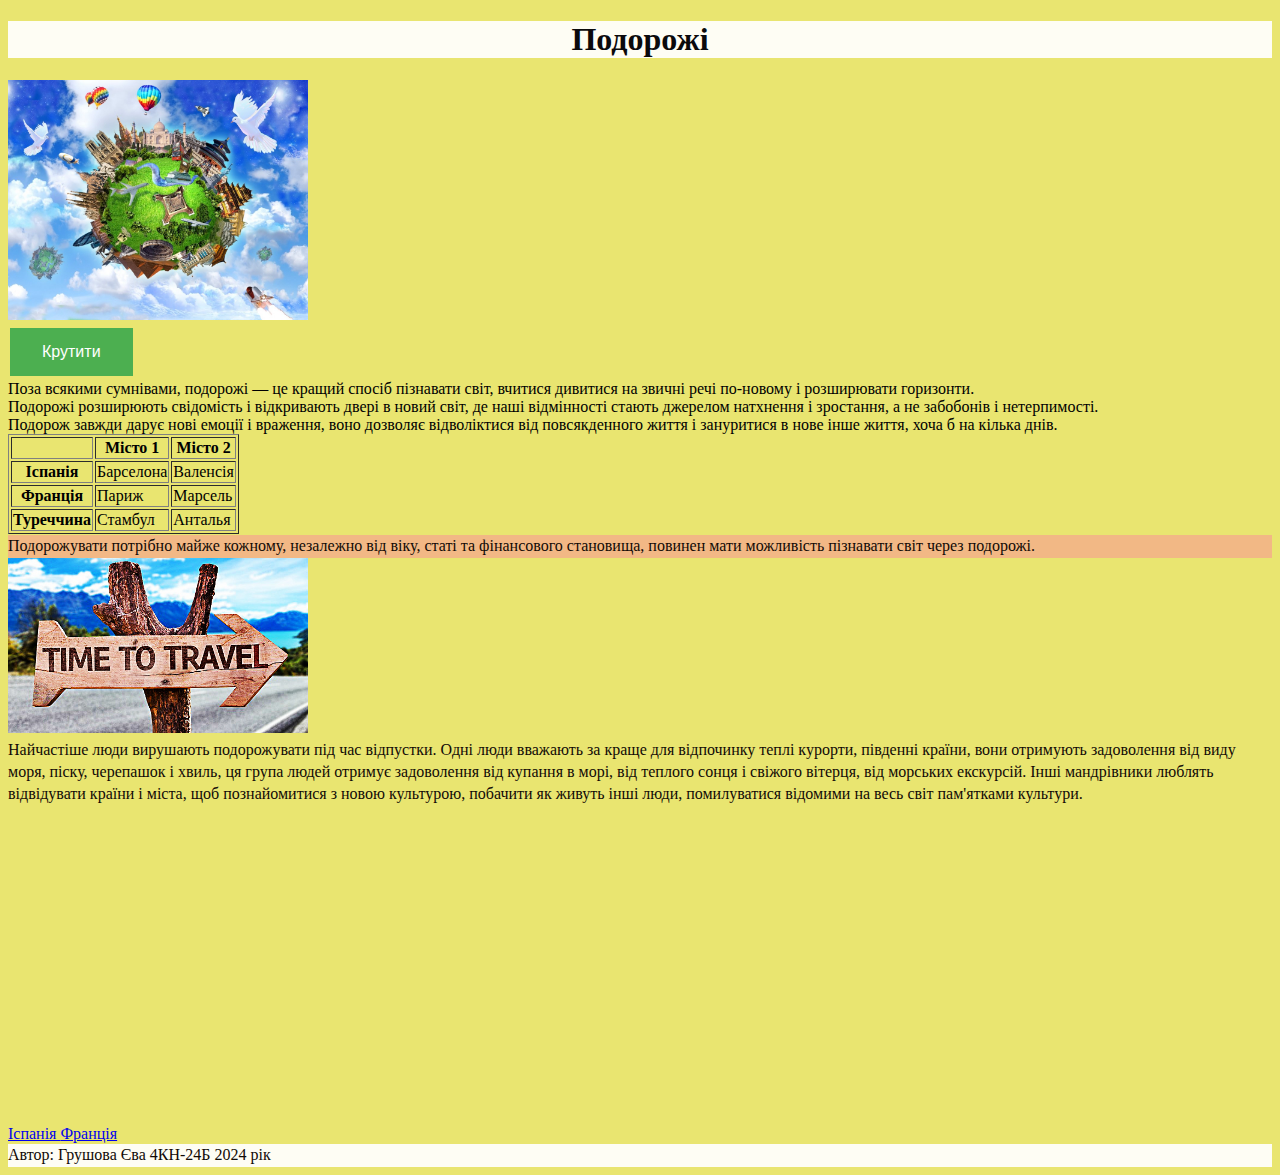
<file: index.html>
<!DOCTYPE html>
<html lang="en">
<head>
    <meta charset="UTF-8">
    <meta name="viewport" content="width=device-width, initial-scale=1.0">
    <link rel="stylesheet" type="text/css" href="./style.css">
    
    <title>Туристичний сайт</title>
<body>
    <header>
        <div class="box">
            <h1>Подорожі</h1>
        </div>
        <div class="container">
            <img src="w1.jpg" class="img">
        </div>
        <button class="button">Крутити</button>
        <ol>
            <li>Поза всякими сумнівами, подорожі — це кращий спосіб пізнавати світ, вчитися дивитися на звичні речі по-новому і розширювати горизонти.</li>
            <li>Подорожі розширюють свідомість і відкривають двері в новий світ, де наші відмінності стають джерелом натхнення і зростання, а не забобонів і нетерпимості.</li>
            <li>Подорож завжди дарує нові емоції і враження, воно дозволяє відволіктися від повсякденного життя і зануритися в нове інше життя, хоча б на кілька днів.</li>
        </ol>    
    </header>
    <table border ="1">
        <tr>
            <td></td>
            <th>Місто 1</th>
            <th>Місто 2</th>
        </tr>
        <tr>
            <th>Іспанія</th>
            <td>Барселона</td>
            <td>Валенсія</td>
        </tr>
        <tr>
            <th>Франція</th>
            <td>Париж</td>
            <td>Марсель</td>
        </tr>
        <tr>
            <th>Туреччина</th>
            <td>Стамбул</td>
            <td>Анталья</td>
        </tr>
    </table>    
    <div class="box1"><p>Подорожувати потрібно майже кожному, незалежно від віку, статі та фінансового становища, повинен мати можливість пізнавати світ через подорожі. </p></div>
    <img src="./1.jpg" class="img">
    <p>Найчастіше люди вирушають подорожувати під час відпустки. Одні люди вважають за краще для відпочинку теплі курорти, південні країни, вони отримують задоволення від виду моря, піску, черепашок і хвиль, ця група людей отримує задоволення від купання в морі, від теплого сонця і свіжого вітерця, від морських екскурсій. Інші мандрівники люблять відвідувати країни і міста, щоб познайомитися з новою культурою, побачити як живуть інші люди, помилуватися відомими на весь світ пам'ятками культури.</p>
    <div class="multimedia">
        <iframe width="560" height="315" src="https://www.youtube.com/embed/Ma-VaBiKwHo?si=iu3XADTfQnyi77Yh" title="YouTube video player" frameborder="0" allow="accelerometer; autoplay; clipboard-write; encrypted-media; gyroscope; picture-in-picture; web-share" referrerpolicy="strict-origin-when-cross-origin" allowfullscreen></iframe>
    </div>
    <a href="index2.html"> Іспанія </a>
    <a href="index5.html"> Франція </a>
    <footer>
        <p>Автор: Грушова Єва 4КН-24Б 2024 рік</p>
    </footer>
    <script src="./index.js"></script>
</body>
</html>
</file>
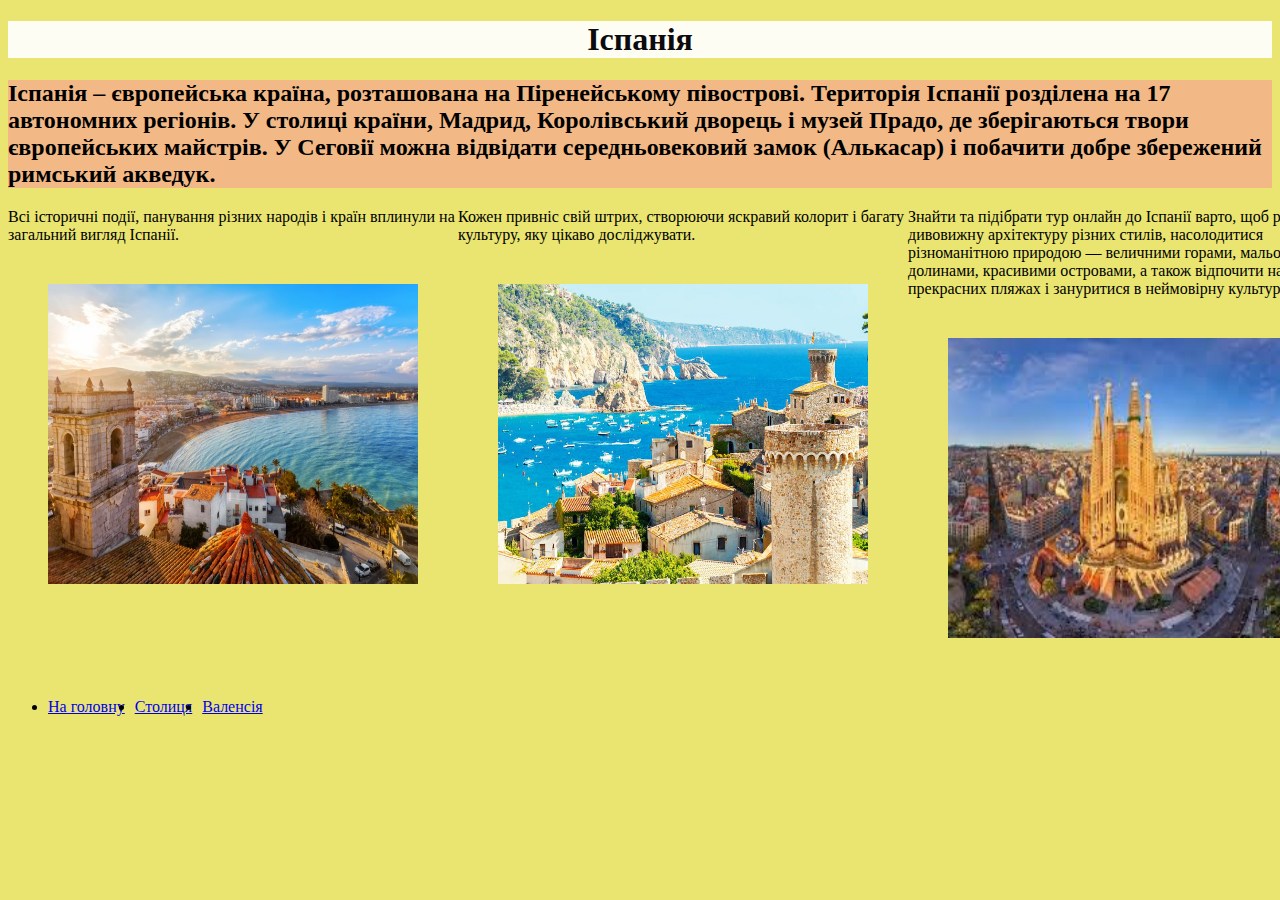
<file: index2.html>
<!DOCTYPE html>
<html lang="en">
<head>
    <meta charset="UTF-8">
    <meta name="viewport" content="width=device-width, initial-scale=1.0">
    <link rel="stylesheet" type="text/css" href="./style.css">
    <title>Іспанія</title>
</head>
<body>
    <header>
        <div class="box"><h1>Іспанія</h1></div>
        <div class="box1"><h2>Іспанія – європейська країна, розташована на Піренейському півострові. Територія Іспанії розділена на 17 автономних регіонів. У столиці країни, Мадрид, Королівський дворець і музей Прадо, де зберігаються твори європейських майстрів. У Сеговії можна відвідати середньовековий замок (Алькасар) і побачити добре збережений римський акведук.</h2></div>
    </header>
        <div style="display: flex;">
    <!-- Розподіл на три колонки -->
        <div style="flex-grow: 1;">
            Всі історичні події, панування різних народів і країн вплинули на загальний вигляд Іспанії. 
            <img src="./2.jpg" class="img1">
        </div>
        <div style="flex-grow: 3;">
            Кожен привніс свій штрих, створюючи яскравий колорит і багату культуру, яку цікаво досліджувати. 
            <img src="./3.jpg" class="img1">
        </div>
        <div style="flex-grow: 1;">
            Знайти та підібрати тур онлайн до Іспанії варто, щоб розглянути дивовижну архітектуру різних стилів, насолодитися різноманітною природою — величними горами, мальовничими долинами, красивими островами, а також відпочити на прекрасних пляжах і зануритися в неймовірну культуру.
            <img src="./4.jpg" class="img1">
        </div>
        </div>
        <nav>
            <ul>
            <li><a href="index.html">На головну</a></li>
            <li><a href="index3.html">Столиця</a></li>
            <li><a href="index4.html">Валенсія</a></li>
            </ul>
            </nav>
                 
</body>
</html>
</file>
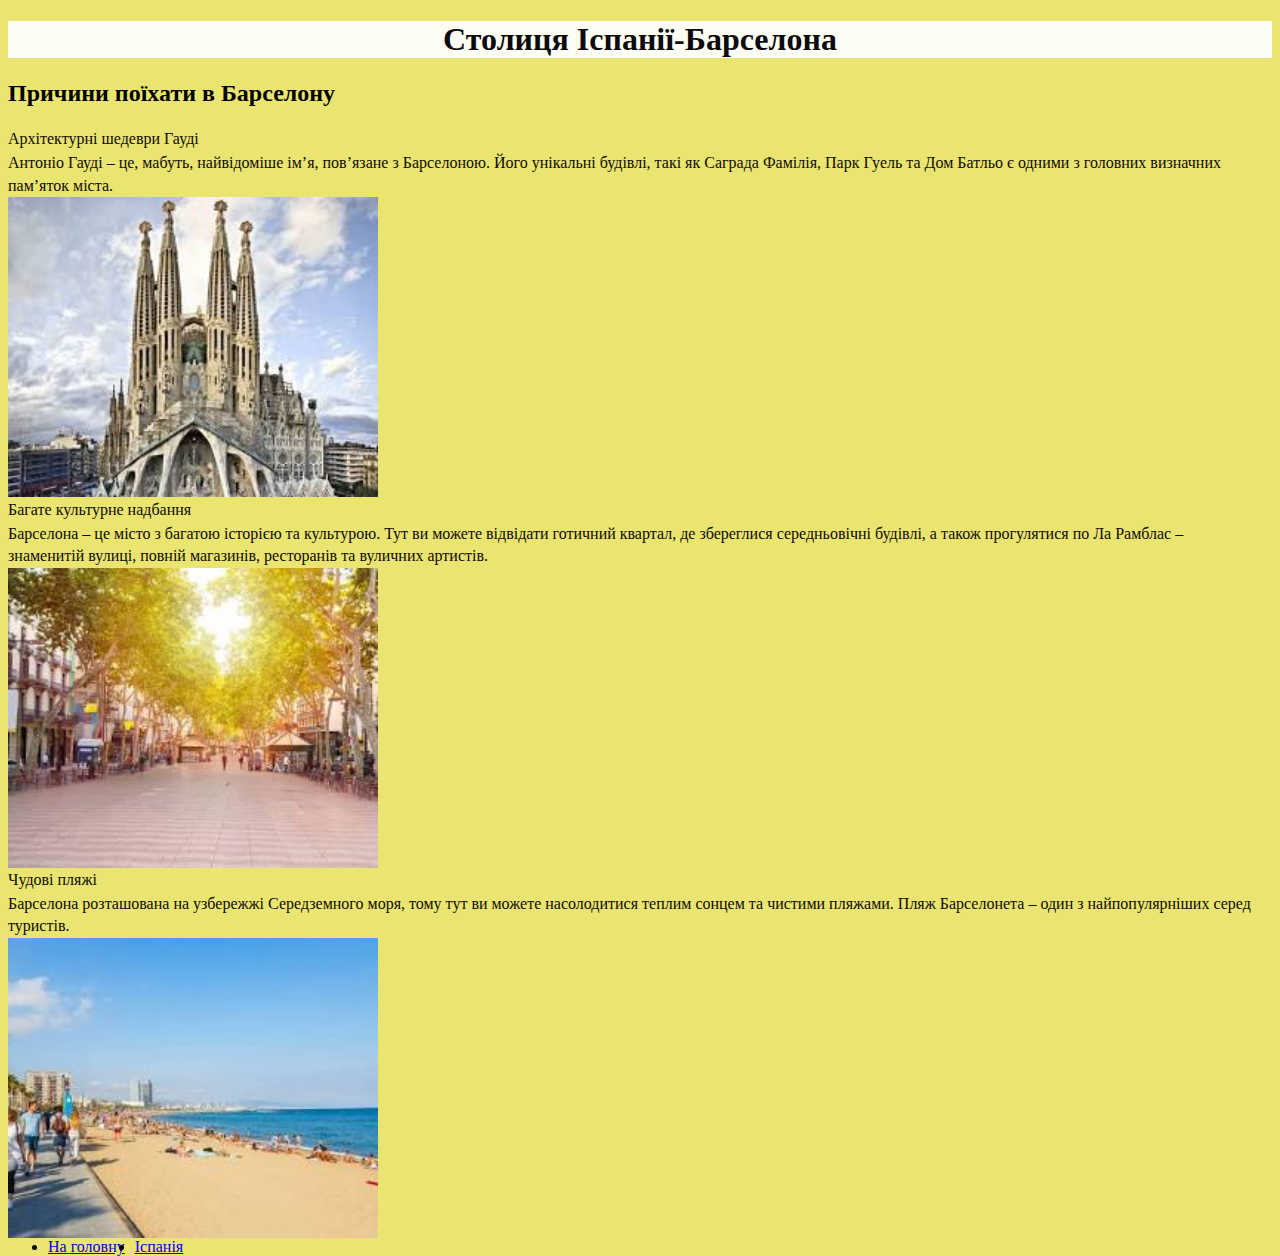
<file: index3.html>
<!DOCTYPE html>
<html lang="en">
<head>
    <meta charset="UTF-8">
    <meta name="viewport" content="width=device-width, initial-scale=1.0">
    <link rel="stylesheet" type="text/css" href="./style.css">
    <title>Барселона</title>
</head>
<body>
    <header>
        <div class="box"><h1>Столиця Іспанії-Барселона</h1></div>
    </header>
    <h2>Причини поїхати в Барселону</h2>
    <ol>
        <li>
            <div>
                <p>Архітектурні шедеври Гауді</p>
                <p>Антоніо Гауді – це, мабуть, найвідоміше ім’я, пов’язане з Барселоною. Його унікальні будівлі, такі як Саграда Фамілія, Парк Гуель та Дом Батльо є одними з головних визначних пам’яток міста.</p>
            </div>
            <img src="./11.jpg" class="img3">
        </li>
        <li>
            <div>
                <p>Багате культурне надбання</p>
                <p>Барселона – це місто з багатою історією та культурою. Тут ви можете відвідати готичний квартал, де збереглися середньовічні будівлі, а також прогулятися по Ла Рамблас – знаменитій вулиці, повній магазинів, ресторанів та вуличних артистів.</p>
            </div>
            <img src="./12.jpg" class="img3">
        </li>
        <li>
            <div>
                <p>Чудові пляжі</p>
                <p>Барселона розташована на узбережжі Середземного моря, тому тут ви можете насолодитися теплим сонцем та чистими пляжами. Пляж Барселонета – один з найпопулярніших серед туристів.</p>
            </div>
            <img src="./13.jpg" class="img3">
        </li>
    </ol>    
    <nav>
        <ul>
            <li><a href="index.html">На головну</a></li>
            <li><a href="index2.html">Іспанія</a></li>
        </ul>
    </nav>      
</body>
</html>
</file>
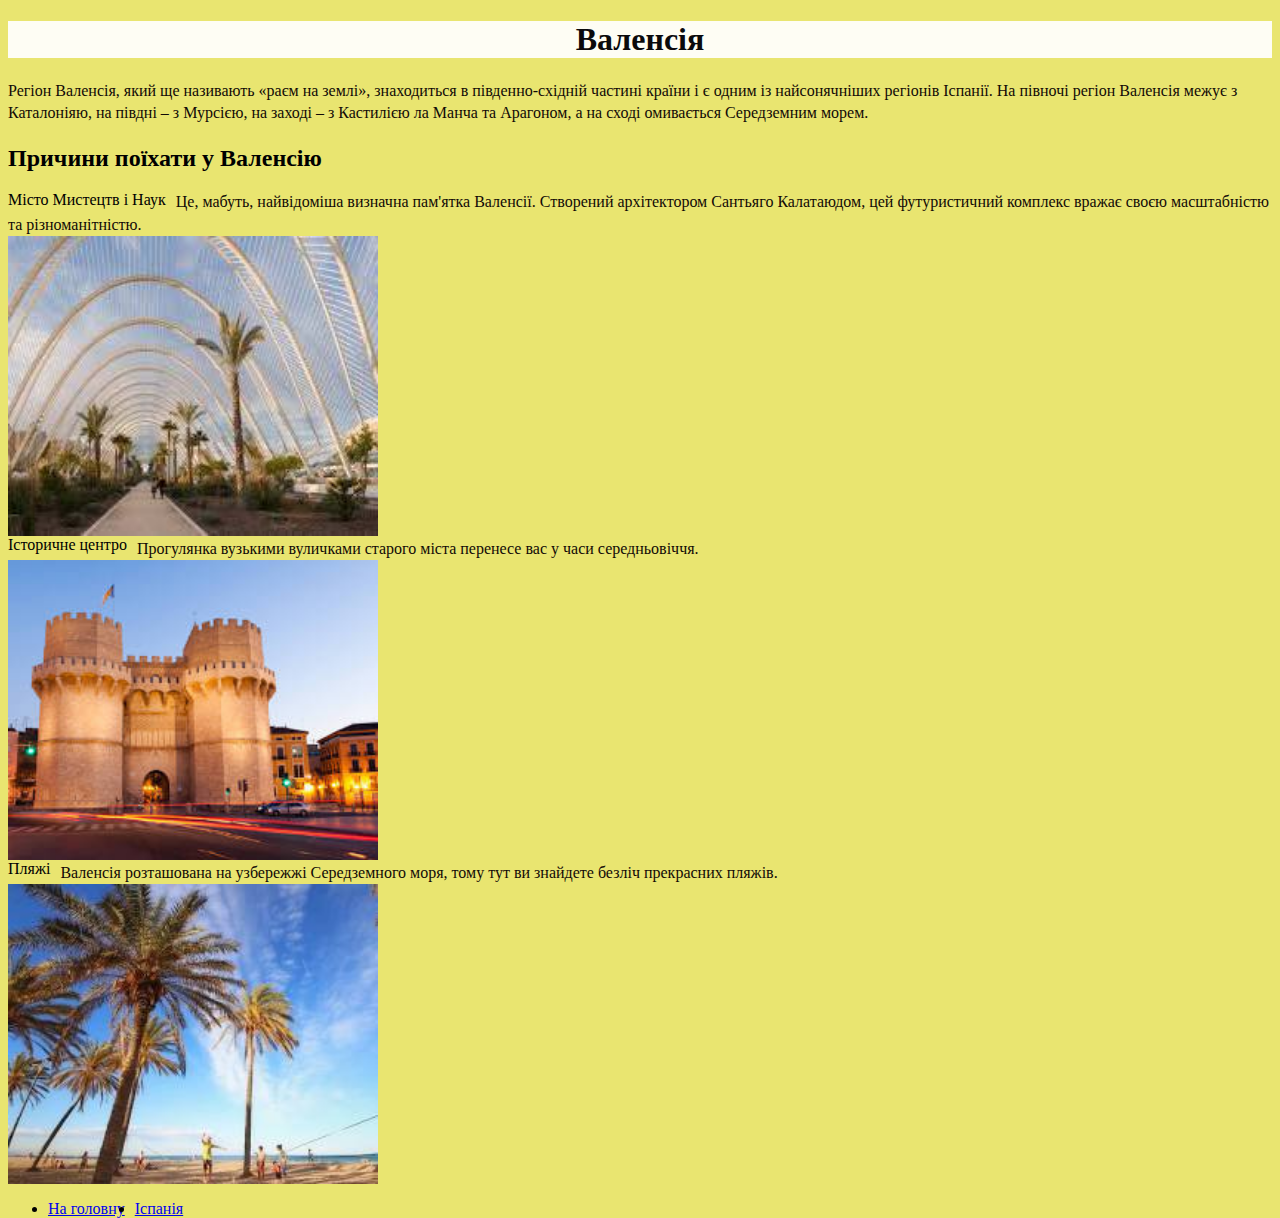
<file: index4.html>
<!DOCTYPE html>
<html lang="en">
<head>
    <meta charset="UTF-8">
    <meta name="viewport" content="width=device-width, initial-scale=1.0">
    <link rel="stylesheet" type="text/css" href="./style.css">
    <title>Валенсія</title>
</head>
<body>
    <header>
        <div class="box"><h1>Валенсія</h1></div>
</header>
    <p>Регіон Валенсія, який ще називають «раєм на землі», знаходиться в південно-східній частині країни і є одним із найсонячніших регіонів Іспанії.
        На півночі регіон Валенсія межує з Каталоніяю, на півдні – з Мурсією, на заході – з Кастилією ла Манча та Арагоном, а на сході омивається Середземним морем.</p>
        <h2>Причини поїхати у Валенсію</h2>
        <li>Місто Мистецтв і Наук</li>
        <p>Це, мабуть, найвідоміша визначна пам'ятка Валенсії. Створений архітектором Сантьяго Калатаюдом, цей футуристичний комплекс вражає своєю масштабністю та різноманітністю.</p>
        <img src="./23.jpg" class="img3">
        <li>Історичне центро</li>
        <p>Прогулянка вузькими вуличками старого міста перенесе вас у часи середньовіччя.</p>
        <img src="./22.jpg" class="img3">
        <li>Пляжі</li>
        <p>Валенсія розташована на узбережжі Середземного моря, тому тут ви знайдете безліч прекрасних пляжів.</p>
        <img src="./21.jpg" class="img3">
        <nav>
            <ul>
            <li><a href="index.html">На головну</a></li>
            <li><a href="index2.html">Іспанія</a></li>
            </ul>
            </nav>
                 
    </ol>    

</body>
</html>
</file>
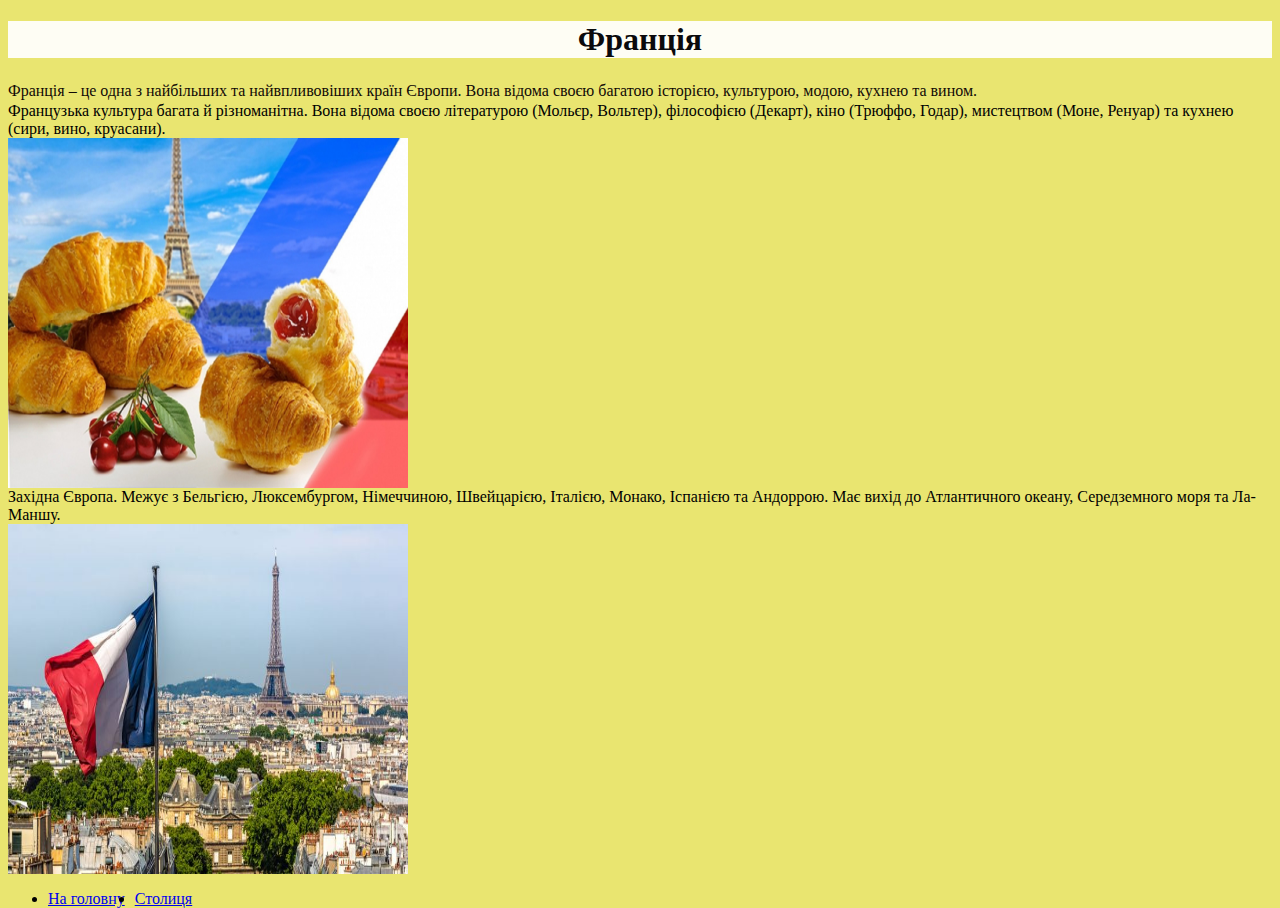
<file: index5.html>
<!DOCTYPE html>
<html lang="en">
<head>
    <meta charset="UTF-8">
    <meta name="viewport" content="width=device-width, initial-scale=1.0">
    <link rel="stylesheet" type="text/css" href="./style.css">
    <title>Франція</title>
</head>
<body>
<header>
    <div class="box"><h1>Франція</h1></div>
</header>   
    <p>Франція – це одна з найбільших та найвпливовіших країн Європи. Вона відома своєю багатою історією, культурою, модою, кухнею та вином.</p>
    <div style="flex-grow: 1;">
        Французька культура багата й різноманітна. Вона відома своєю літературою (Мольєр, Вольтер), філософією (Декарт), кіно (Трюффо, Годар), мистецтвом (Моне, Ренуар) та кухнею (сири, вино, круасани). 
        <img src="./6.jpg" class="img3" style="width: 400px; height: 350px;" />
    </div>
    <div style="flex-grow: 3;" >
        Західна Європа. Межує з Бельгією, Люксембургом, Німеччиною, Швейцарією, Італією, Монако, Іспанією та Андоррою. Має вихід до Атлантичного океану, Середземного моря та Ла-Маншу.
        <img src="./5.jpg" class="img3"  style="width: 400px; height: 350px;" />
    </div>
    </div>
    <nav>
        <ul>
        <li><a href="index.html">На головну</a></li>
        <li><a href="index3.html">Столиця</a></li>
        </ul>
        </nav>
</body>
</html>
</file>
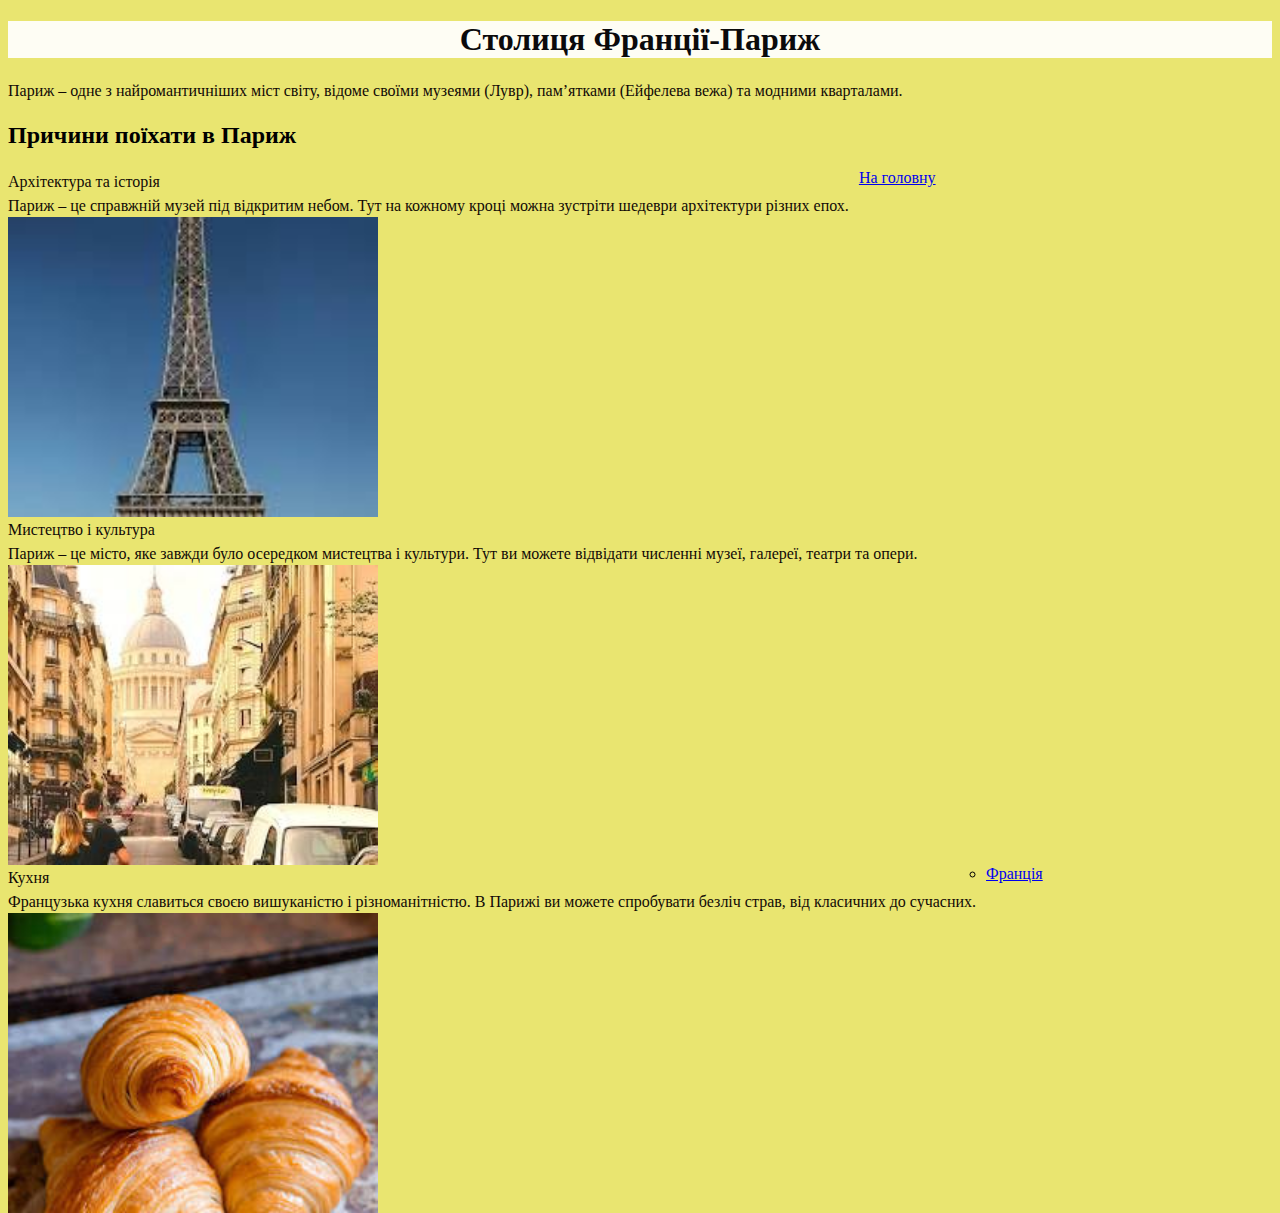
<file: index6.html>
<!DOCTYPE html>
<html lang="en">
<head>
    <meta charset="UTF-8">
    <meta name="viewport" content="width=device-width, initial-scale=1.0">
    <link rel="stylesheet" type="text/css" href="./style.css">
    <title>Іспанія</title>
</head>
<body>
    <header>
    <div class="box"><h1>Столиця Франції-Париж</h1></div>
    </header>
        <p>Париж – одне з найромантичніших міст світу, відоме своїми музеями (Лувр), пам’ятками (Ейфелева вежа) та модними кварталами.</p>
            <ol>
                <h2>Причини поїхати в Париж</h2>
                <li>
                    <div>
                        <p>Архітектура та історія</p>
                        <p>Париж – це справжній музей під відкритим небом. Тут на кожному кроці можна зустріти шедеври архітектури різних епох.</p>
                    </div>
                    <img src="./9.jpg" class="img3">
                </li>

                <li>
                    <div>
                        <p>Мистецтво і культура</p>
                        <p>Париж – це місто, яке завжди було осередком мистецтва і культури. Тут ви можете відвідати численні музеї, галереї, театри та опери.</p>
                    </div>
                    <img src="./8.jpg" class="img3">
                </li>

                <li>
                    <div>
                        <p>Кухня</p>
                        <p>Французька кухня славиться своєю вишуканістю і різноманітністю. В Парижі ви можете спробувати безліч страв, від класичних до сучасних.</p>
                    </div>
                    <img src="./7.jpg" class="img3">
                </li>
                <nav>
                    <ul>
                    <a href="index.html">На головну</a></li>
                    <li><a href="index7.html">Франція</a></li>
                    </ul>
                    </nav>
                         
            </ol>
</file>
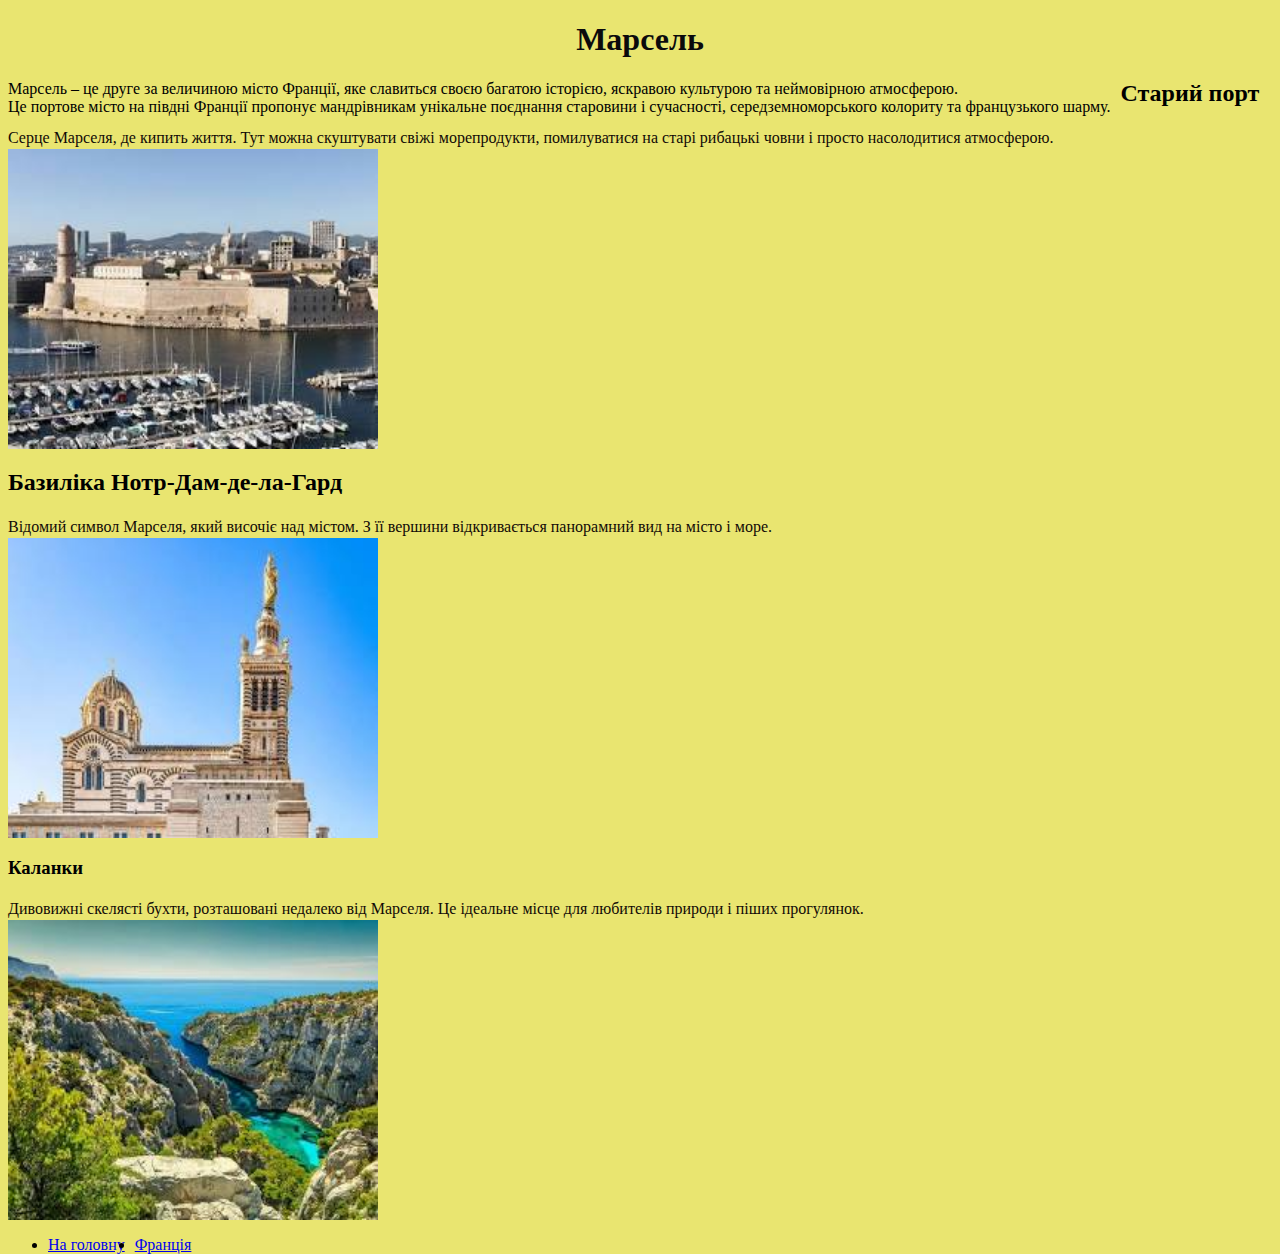
<file: index7.html>
<!DOCTYPE html>
<html lang="en">
<head>
    <meta charset="UTF-8">
    <meta name="viewport" content="width=device-width, initial-scale=1.0">
    <link rel="stylesheet" type="text/css" href="./style.css">
    <title>Марсель</title>
</head>
<body>
    <header>
        <h1>Марсель</h1>
        <ol>
            <li>Марсель – це друге за величиною місто Франції, яке славиться своєю багатою історією, яскравою культурою та неймовірною атмосферою. </li>
            <li>Це портове місто на півдні Франції пропонує мандрівникам унікальне поєднання старовини і сучасності, середземноморського колориту та французького шарму.</li>        
        </ol>    
           
                <h2>Старий порт</h2>
                <p>Серце Марселя, де кипить життя. Тут можна скуштувати свіжі морепродукти, помилуватися на старі рибацькі човни і просто насолодитися атмосферою.</p>
                <img src="./10.jpg" class="img3">
                <h2>Базиліка Нотр-Дам-де-ла-Гард</h2>
                <p>Відомий символ Марселя, який височіє над містом. З її вершини відкривається панорамний вид на місто і море. </p>
                <img src="./14.jpg" class="img3">
                <h3>Каланки</h3>
                <p>Дивовижні скелясті бухти, розташовані недалеко від Марселя. Це ідеальне місце для любителів природи і піших прогулянок.</p>
                <img src="./15.jpg" class="img3">
                <nav>
                    <ul>
                    <li><a href="index.html">На головну</a></li>
                    <li><a href="index5.html">Франція</a></li>
                    </ul>
                    </nav>
</body>  
</html>
</file>
<file: style.css>
h1 {
    color: rgb(11, 10, 12);
    text-align: center;
    transition: 0.5s ease;

}
h1:hover{
  background-color: rgb(225, 138, 245); 
}
/* тут міняєш колір */


.box {
    background-color: rgba(255, 255, 255, 0.925); /* Жовтий напівпрозорий фон для заголовка */
  }
  .box1 {
    background-color: #f2b885;
  }
  p{
	font-size: 18 px;
	line-height: 1.4;
	margin-top: 0.1em;
	margin-bottom: 0;
	color: #110a06;
  }
  footer{
	background-color:rgba(255, 255, 255, 0.925);
	color: #421320;
	padding: 20 px 0;
	margin-top: 30 px;
}
.img1{
	width: 370px;
  height: 300px;
	/*transform: scale(0.95); transition: .3s;*/
	/*max-width: 35%;*/
  padding: 20px;
  margin: 20px;
	
}
.img3 {
  width: 370px;
  height: 300px;
  display: flex;
  justify-content: center;
  
}
.container {
  width: 800px;
  margin: 35 auto; /* Центруємо контейнер на сторінці */
}
.img {
  width: 300px;
  /* Додайте сюди один з описаних вище стилів для центрування */
}

body {
  background-color: #e9e570;
}
ol {
  list-style-type: none;
  margin: 0;
  padding: 0;
}
li {
  float: left;
  margin-right: 10px;
}
button {
  background-color: #4CAF50; /* Зелений колір фону */
  border: none;
  color: white;
  padding: 15px 32px;
  text-align: center;
  text-decoration: none;
  display: inline-block;
  font-size: 16px; /*Встановлює розмір шрифту для тексту всередині кнопки.*/
  margin: 4px 2px;/*Створює відступи навколо кнопки.*/
  cursor: pointer; /*Змінює курсор миші на вказівний палець при наведенні на кнопку.*/
}

@keyframes rotate {
  from {
      transform: rotate(0deg);
  }
  to {
      transform: rotate(360deg);
  }
}

.animate {
  animation: rotate 2s linear infinite;
}
</file>
